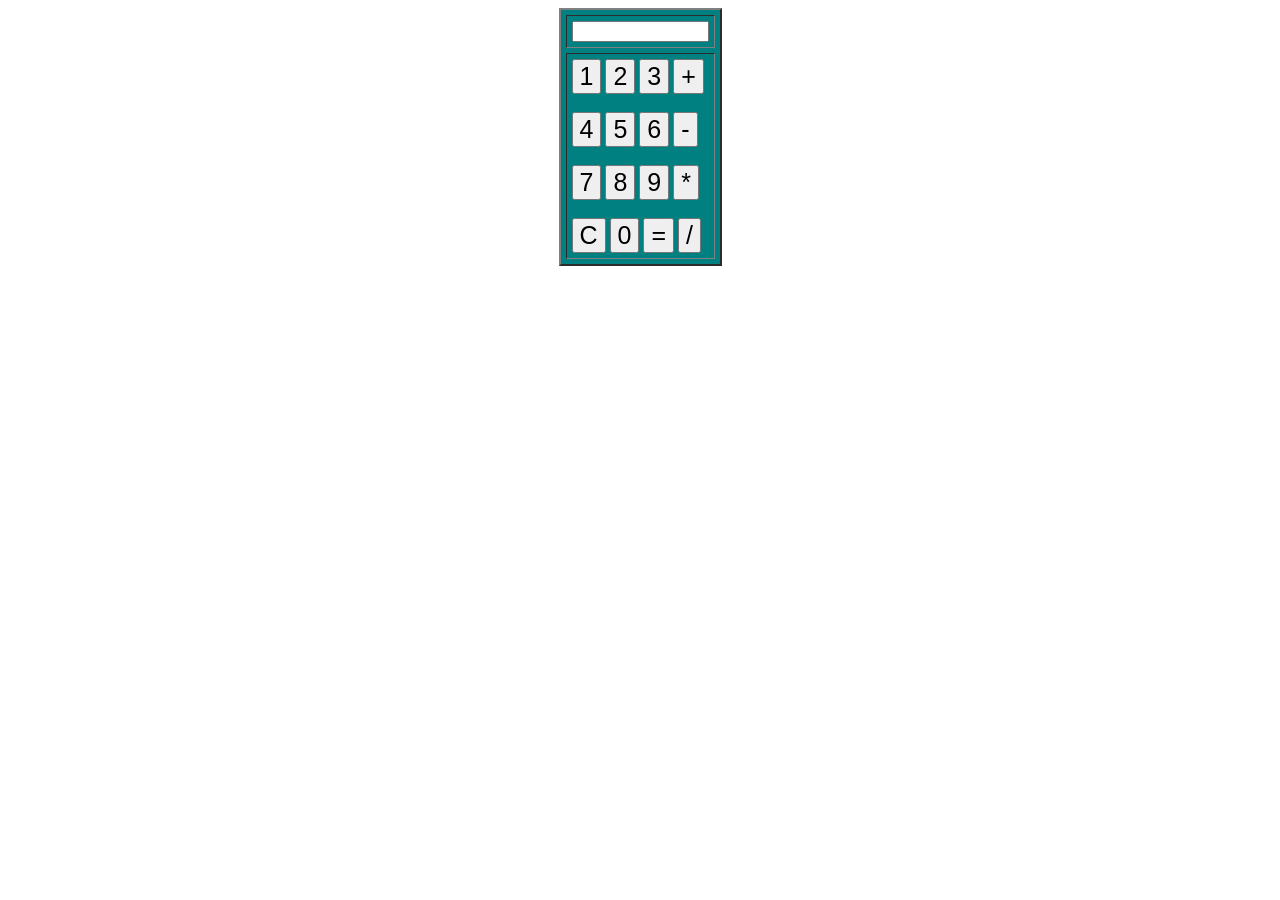
<file: calci.html>
<html>
<head>
<title>Simple Calculator</title>
</head>
<body>
<form name="calculator">
<table border="2" align="center" cellpadding="5" cellspacing="5" bgcolor="#008080">
<tr>
<td>
<input type="text" Size="15">
<br>
</td>
</tr>
<tr>
<td>
<input type="button"  style="font-size:25px" value="1" >
<input type="button"  style="font-size:25px" value="2" >
<input type="button"  style="font-size:25px" value="3" >
<input type="button"  style="font-size:25px" value="+" >
<br>
<br>

<input type="button"  style="font-size:25px" value="4" >
<input type="button"  style="font-size:25px" value="5" >
<input type="button"  style="font-size:25px" value="6" >
<input type="button"  style="font-size:25px" value="-" >
<br>
<br>

<input type="button"  style="font-size:25px" value="7" >
<input type="button"  style="font-size:25px" value="8" >
<input type="button"  style="font-size:25px" value="9" >
<input type="button"  style="font-size:25px" value="*" >
<br>
<br>

<input type="button"  style="font-size:25px" value="C" >
<input type="button"  style="font-size:25px" value="0" >
<input type="button"  style="font-size:25px" value="=" >
<input type="button"  style="font-size:25px" value="/" >

</td>
</table>
</form>
</body>
</html>
</file>
